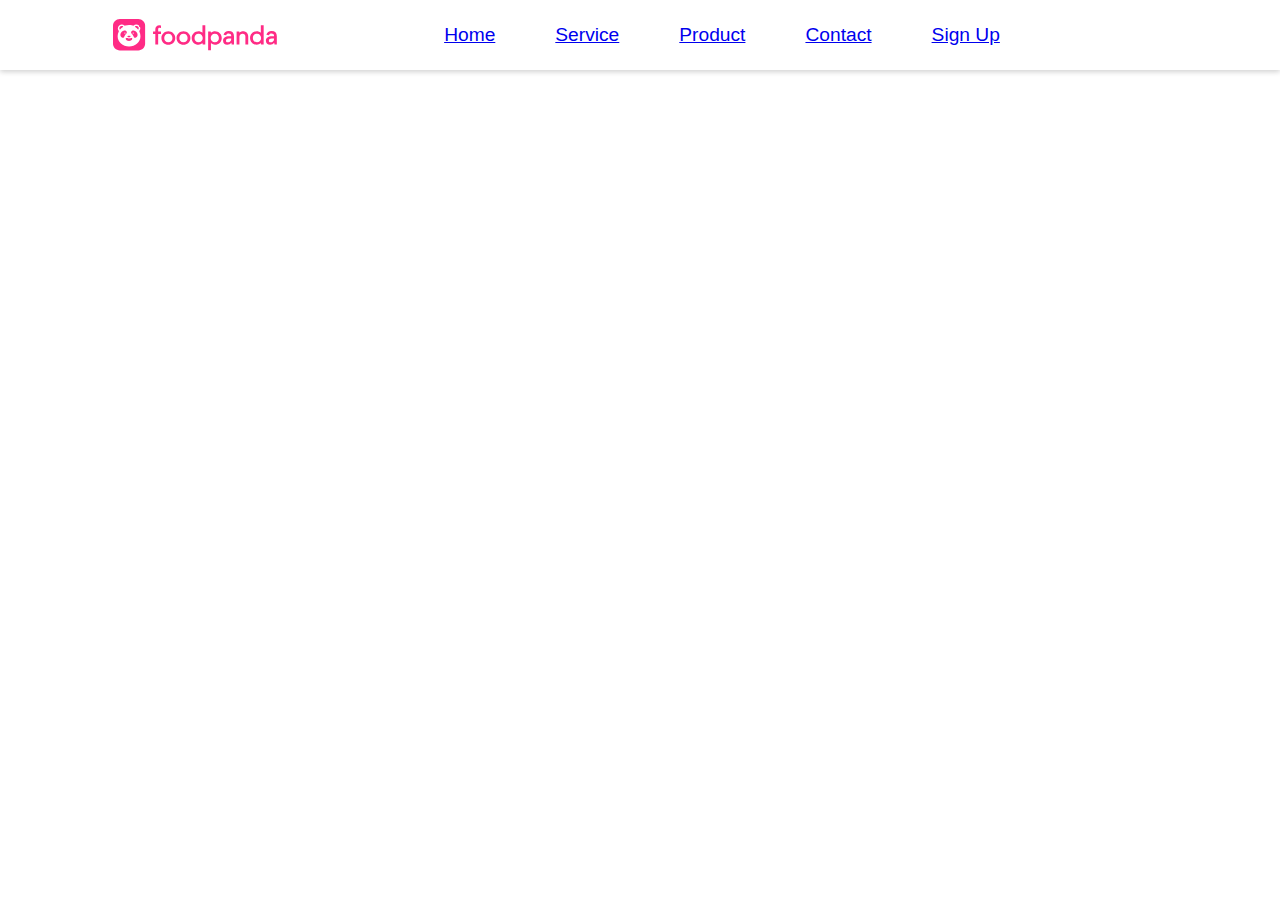
<file: card.html>
<!DOCTYPE html>
<html lang="en">
<head>
    <meta charset="UTF-8">
    <meta name="viewport" content="width=device-width, initial-scale=1.0">
    <title>Card Page</title>
    <link href="https://cdn.jsdelivr.net/npm/bootstrap@5.3.3/dist/css/bootstrap.min.css" rel="stylesheet" integrity="sha384-QWTKZyjpPEjISv5WaRU9OFeRpok6YctnYmDr5pNlyT2bRjXh0JMhjY6hW+ALEwIH" crossorigin="anonymous">
    <script src="https://cdn.jsdelivr.net/npm/bootstrap@5.3.3/dist/js/bootstrap.bundle.min.js" integrity="sha384-YvpcrYf0tY3lHB60NNkmXc5s9fDVZLESaAA55NDzOxhy9GkcIdslK1eN7N6jIeHz" crossorigin="anonymous"></script>
    <link rel="stylesheet" href="card.css">
</head>
<body>
    <h1 class="text-center mt-3 fw-bold">Welcome to Admin</h1>
    <button id="logoutBtn" class="fw-semibold btn btn-danger d-block m-auto mt-3">Logout</button>
    <button type="button" class="fw-semibold btn btn-primary d-block m-auto mt-5" data-bs-toggle="modal" data-bs-target="#staticBackdrop">
        Add Product
    </button>
    <!-- Modal -->
    <div class="modal fade" id="staticBackdrop" data-bs-backdrop="static" data-bs-keyboard="false" tabindex="-1" aria-labelledby="staticBackdropLabel" aria-hidden="true">
        <div class="modal-dialog">
            <div class="modal-content">
                <div class="modal-header">
                    <h1 class="modal-title fs-5 fw-bold" id="staticBackdropLabel">Add Product</h1>
                    <button type="button" class="btn-close" data-bs-dismiss="modal" aria-label="Close"></button>
                </div>
                <div class="modal-body">
                    <form id="productForm">
                        <div class="mb-3 fw-bolder">
                            <label for="productId" class="form-label">Product Id</label>
                            <input type="text" class="form-control" id="productId" required>
                        </div>
                        <div class="mb-3 fw-bolder">
                            <label for="productName" class="form-label">Product Name</label>
                            <input type="text" class="form-control" id="productName" required>
                        </div>
                        <div class="mb-3 fw-bolder">
                            <label for="productImage" class="form-label">Product Image</label>
                            <input type="text" class="form-control" id="productImage" required>
                        </div>
                        <div class="mb-3 fw-bolder">
                            <label for="productDescription" class="form-label">Product Price</label>
                            <input type="text" class="form-control" id="productDescription" required>
                        </div>
                        <button type="submit" class="btn btn-primary">Add Product</button>
                    </form>
                </div>
            </div>
        </div>
    </div>

    <!-- Product List -->
    <div class="container mt-5">
        <!-- <h2 class="text-center fw-semibold">Menu</h2> -->
        <div id="productList" class="row"></div>
    </div>

    <div class="container mt-5">
        <button id="deleteAllBtn" class="btn btn-danger mb-4">Delete All</button>
        <div id="productList" class="row"></div>
    </div>

    <script src="app2.js"></script>
</body>
</html>
</file>
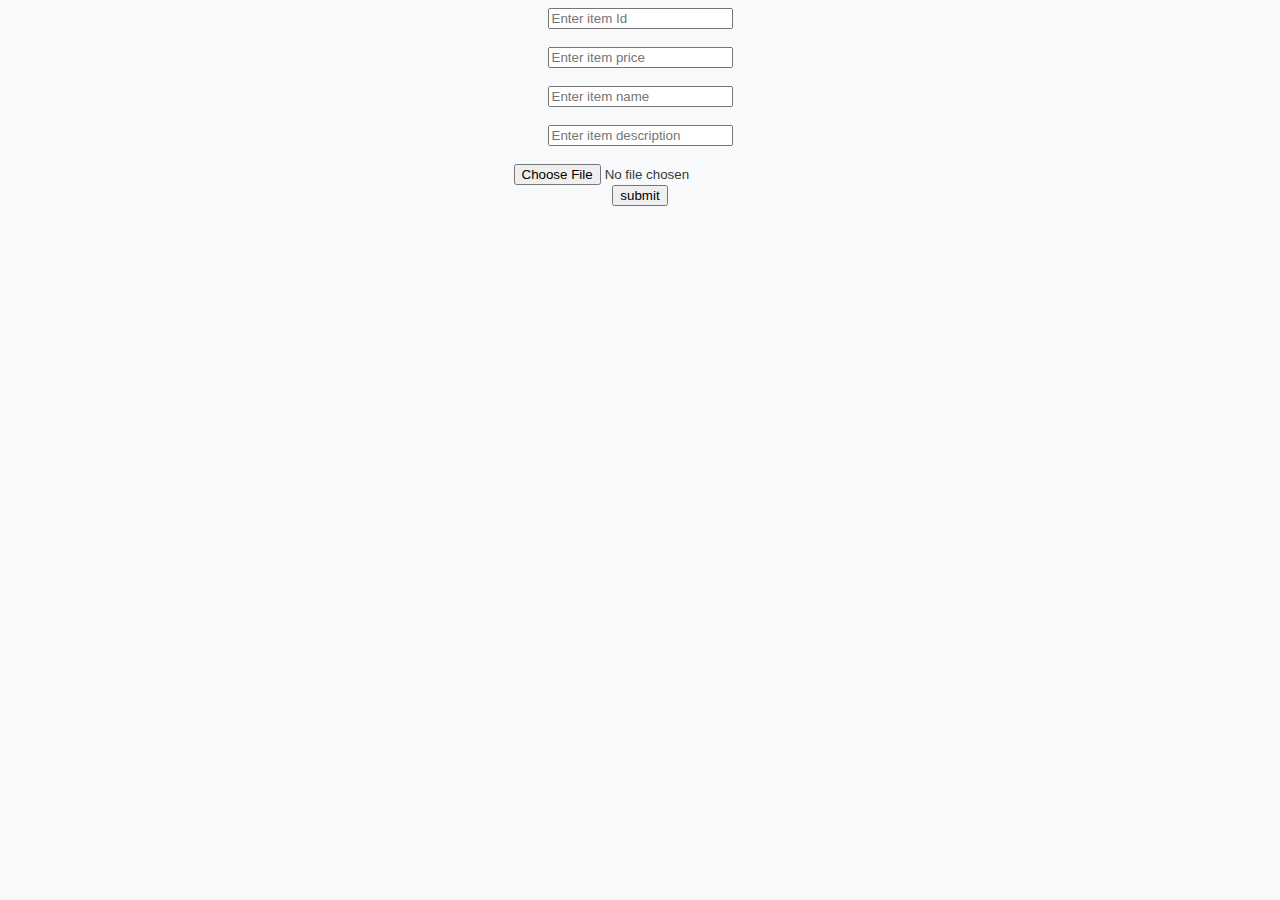
<file: form.html>
<!DOCTYPE html>
<html lang="en">
<head>
    <meta charset="UTF-8">
    <meta name="viewport" content="width=device-width, initial-scale=1.0">
    <title>Document</title>
    <link rel="stylesheet" href="stylee.css">
</head>
<body>
        <center>
    <form action="">
        <input type="text" name="" id="item1"placeholder="Enter item Id"><br><br>
        <input type="text" name="" id="item2" placeholder="Enter item price"><br><br>
        <input type="text" name=""id="item3"  placeholder="Enter item name"><br><br>
        <input type="text" name="" id="item4"  placeholder="Enter item description"><br><br> 

            <input type="file" name="" id="item5" placeholder="Enter Image URL"  /><br>           
        <button onclick="fo()">submit</button>
    </center>
    </form>
    <script src="app.js"></script>
    
</body>
</html>
</file>
<file: card.css>
/* General Styles */
body {
    font-family: 'Lucida Sans', 'Lucida Sans Regular', 'Lucida Grande', 'Lucida Sans Unicode', Geneva, Verdana, sans-serif;
    background-color: #f8f9fa;
    color: #343a40;
}

.container {
    padding: 2rem;
}

.hidden {
    display: none;
}

.fade-in {
    animation: fadeIn 1s forwards;
}

/* Form Control Styling */
.form-control {
    border-radius: 20px;
    box-shadow: 3px 3px 5px rgba(0, 0, 0, 0.1);
    transition: all 0.3s ease;
    margin-bottom: 1rem;
}

.form-control:focus {
    box-shadow: 3px 3px 10px rgba(0, 0, 0, 0.2);
}

/* Button Styling */
.btn {
    border-radius: 20px;
    padding: 10px 20px;
    font-size: 16px;
    transition: background-color 0.3s ease, transform 0.3s ease;
}

.btn-primary {
    background-color: #007bff;
    border-color: #007bff;
}

.btn-primary:hover {
    background-color: #0056b3;
    transform: translateY(-2px);
}

.btn-success {
    background-color: #28a745;
    border-color: #28a745;
}

.btn-success:hover {
    background-color: #218838;
    transform: translateY(-2px);
}

.btn-danger {
    background-color: #dc3545;
    border-color: #dc3545;
}

.btn-danger:hover {
    background-color: #c82333;
    transform: translateY(-2px);
}

/* Card Styling */
.card {
    border-radius: 20px;
    box-shadow: 0 4px 8px rgba(0, 0, 0, 0.1);
    transition: transform 0.3s ease, box-shadow 0.3s ease;
}

.card:hover {
    transform: translateY(-10px);
    box-shadow: 0 6px 12px rgba(0, 0, 0, 0.2);
}

.card-body {
    text-align: center;
}

/* Modal Styling */
.modal-content {
    border-radius: 20px;
    box-shadow: 0 4px 8px rgba(0, 0, 0, 0.1);
    animation: slideIn 0.5s forwards;
}

@keyframes slideIn {
    from {
        transform: translateY(-50%);
        opacity: 0;
    }
    to {
        transform: translateY(0);
        opacity: 1;
    }
}

@keyframes fadeIn {
    from {
        opacity: 0;
    }
    to {
        opacity: 1;
    }
}


h1, h2 {
    color: #2c3e50;
}

button {
    transition: background-color 0.3s ease, transform 0.3s ease;
}

button:hover {
    transform: scale(1.05);
}

.card {
    border-radius: 10px;
    box-shadow: 0 4px 8px rgba(0,0,0,0.2);
}

.card img {
    border-radius: 10px 10px 0 0;
    max-height: 200px;
    object-fit: cover;
}


#logoutBtn {
    text-align: end;
}
</file>
<file: stylee.css>
/* General Styles */
body {
    font-family: 'Lucida Sans', 'Lucida Sans Regular', 'Lucida Grande', 'Lucida Sans Unicode', Geneva, Verdana, sans-serif;
    background-color: #f8f9fa;
    color: #343a40;
}

.container {
    padding: 2rem;
}

.hidden {
    display: none;
}

.fade-in {
    animation: fadeIn 1s forwards;
}

/* Form Control Styling */
.form-control {
    border-radius: 20px;
    box-shadow: 3px 3px 5px rgba(0, 0, 0, 0.1);
    transition: all 0.3s ease;
    margin-bottom: 1rem;
}

.form-control:focus {
    box-shadow: 3px 3px 10px rgba(0, 0, 0, 0.2);
}

/* Button Styling */
.btn {
    border-radius: 20px;
    padding: 10px 20px;
    font-size: 16px;
    transition: background-color 0.3s ease, transform 0.3s ease;
}

.btn-primary {
    background-color: #007bff;
    border-color: #007bff;
}

.btn-primary:hover {
    background-color: #0056b3;
    transform: translateY(-2px);
}

.btn-success {
    background-color: #28a745;
    border-color: #28a745;
}

.btn-success:hover {
    background-color: #218838;
    transform: translateY(-2px);
}

.btn-danger {
    background-color: #dc3545;
    border-color: #dc3545;
}

.btn-danger:hover {
    background-color: #c82333;
    transform: translateY(-2px);
}

/* Card Styling */
.card {
    border-radius: 20px;
    box-shadow: 0 4px 8px rgba(0, 0, 0, 0.1);
    transition: transform 0.3s ease, box-shadow 0.3s ease;
}

.card:hover {
    transform: translateY(-10px);
    box-shadow: 0 6px 12px rgba(0, 0, 0, 0.2);
}

.card-body {
    text-align: center;
}

/* Modal Styling */
.modal-content {
    border-radius: 20px;
    box-shadow: 0 4px 8px rgba(0, 0, 0, 0.1);
    animation: slideIn 0.5s forwards;
}

@keyframes slideIn {
    from {
        transform: translateY(-50%);
        opacity: 0;
    }
    to {
        transform: translateY(0);
        opacity: 1;
    }
}

@keyframes fadeIn {
    from {
        opacity: 0;
    }
    to {
        opacity: 1;
    }
}


h1, h2 {
    color: #2c3e50;
}

button {
    transition: background-color 0.3s ease, transform 0.3s ease;
}

button:hover {
    transform: scale(1.05);
}

.card {
    border-radius: 10px;
    box-shadow: 0 4px 8px rgba(0,0,0,0.2);
}

.card img {
    border-radius: 10px 10px 0 0;
    max-height: 200px;
    object-fit: cover;
}


#logoutBtn {
    text-align: end;
}
</file>
